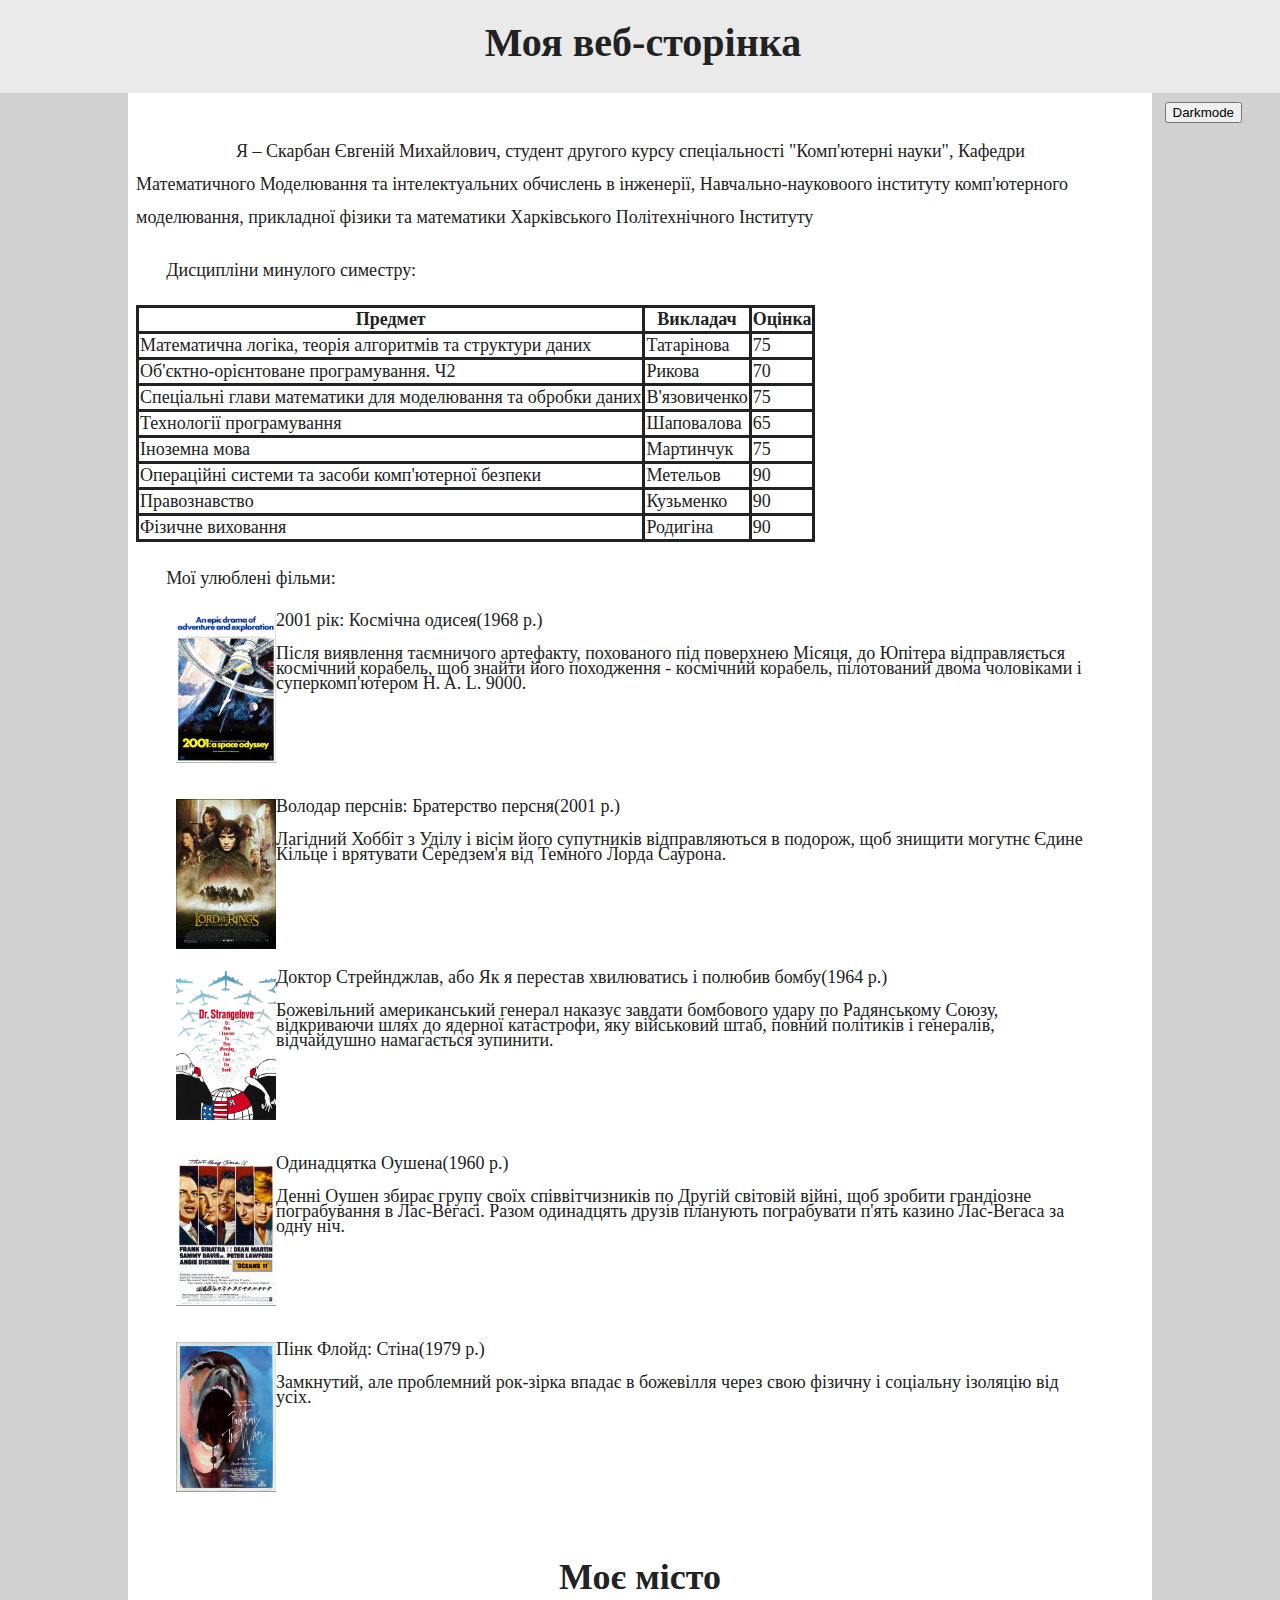
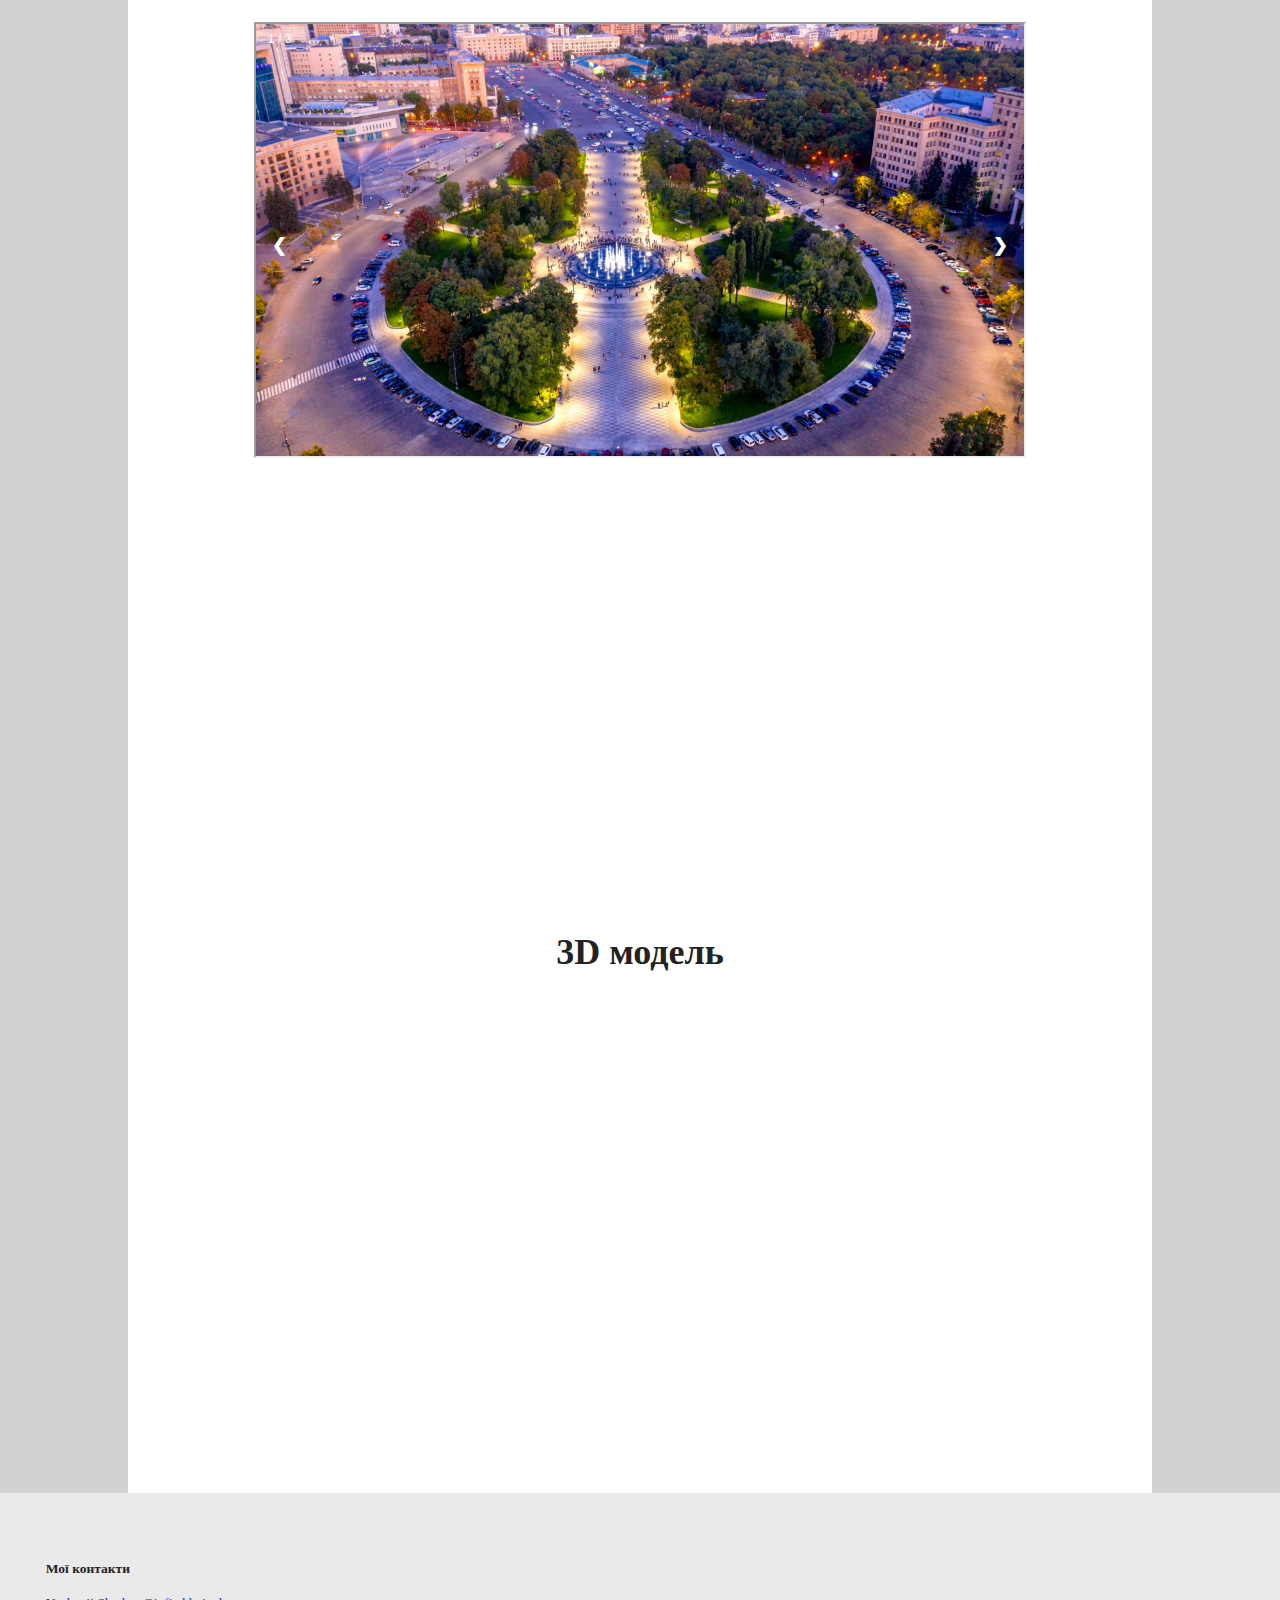
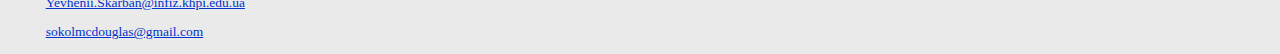
<file: WWW/index.html>
﻿<!DOCTYPE html>
<html xmlns="http://www.w3.org/1999/xhtml" lang="uk">
<head>
    <meta charset="UTF-8" />
    <meta http-equiv="X-UA-Compatible" content="IE=edge" />
    <meta name="viewport" content="width=device-width, initial-scale=1.0" />
    <title>Мій сайт</title>
    <link href="CSS/style.css" rel="stylesheet" type="text/css" />
    <script src="scripts/script1.js">

    </script>
</head>

<body class="bodycl">
    <header class="headcl" id="hed">
        <h1 class="hedh">Моя веб-сторінка</h1>
    </header>
    <button class="btn-toggle" onclick="darkMode()">Darkmode</button>

    <p class="c1f">Я – Скарбан Євгеній Михайлович, студент другого курсу спеціальності "Комп'ютерні науки", Кафедри Математичного Моделювання та інтелектуальних обчислень в інженерії, Навчально-науковоого інституту комп'ютерного моделювання, прикладної фізики та математики Харківського Політехнічного Інституту </p>
    <p class="tablep">
        Дисципліни минулого симестру:
    </p>
        <table class="table1" id="tbl1">
            <tr class="table1">
                <th class="table1">Предмет</th>
                <th class="table1">Викладач</th>
                <th class="table1">Оцінка</th>
            </tr>
            <tr class="table1">
                <td class="table1">Математична логіка, теорія алгоритмів та структури даних</td>
                <td class="table1">Татарінова</td>
                <td class="table1">75</td>
            </tr>
            <tr class="table1">
                <td class="table1">Об'єктно-орієнтоване програмування. Ч2</td>
                <td class="table1">Рикова</td>
                <td class="table1">70</td>
            </tr>
            <tr class="table1">
                <td class="table1">Спеціальні глави математики для моделювання та обробки даних </td>
                <td class="table1">В'язовиченко</td>
                <td class="table1">75</td>
            </tr>
            <tr class="table1">
                <td class="table1">Технології програмування</td>
                <td class="table1">Шаповалова</td>
                <td class="table1">65</td>
            </tr>
            <tr class="table1">
                <td class="table1">Іноземна мова</td>
                <td class="table1">Мартинчук</td>
                <td class="table1">75</td>
            </tr>
            <tr class="table1">
                <td class="table1">Операційні системи та засоби комп'ютерної безпеки</td>
                <td class="table1">Метельов</td>
                <td class="table1">90</td>
            </tr>
            <tr class="table1">
                <td class="table1">Правознавство</td>
                <td class="table1">Кузьменко</td>
                <td class="table1">90</td>
            </tr>
            <tr class="table1">
                <td class="table1">Фізичне виховання</td>
                <td class="table1">Родигіна</td>
                <td class="table1">90</td>
            </tr>
        </table>
    <p class="tablep">Мої улюблені фільми:</p>
    <figure class="cimg1">
        <a href="https://www.imdb.com/title/tt0062622/?ref_=nv_sr_srsg_0_tt_7_nm_1_q_2001" target="_blank"><img src="IMG/film1.png" class="imgfilm" alt="film1"/></a>
        <p class="c2">2001 рік: Космічна одисея(1968 р.)</p>
        <p class="c2">Після виявлення таємничого артефакту, похованого під поверхнею Місяця, до Юпітера відправляється космічний корабель, щоб знайти його походження - космічний корабель, пілотований двома чоловіками і суперкомп'ютером H. A. L. 9000.</p>
    </figure>
    <figure class="c1im">
        <a href="https://www.imdb.com/title/tt0120737/?ref_=nv_sr_srsg_3_tt_8_nm_0_q_the%2520lord%2520" target="_blank"><img src="IMG/film2.png" class="imgfilm" alt="film2"/></a>
        <p class="c2">Володар перснів: Братерство персня(2001 р.)</p>
        <p class="c2">Лагідний Хоббіт з Уділу і вісім його супутників відправляються в подорож, щоб знищити могутнє Єдине Кільце і врятувати Середзем'я від Темного Лорда Саурона.</p>
    </figure>
    <figure class="c1im">
        <a href="https://www.imdb.com/title/tt0057012/?ref_=nv_sr_srsg_0_tt_7_nm_1_q_strenglove" target="_blank"><img src="IMG/film3.png" class="imgfilm" alt="film3"/></a>
        <p class="c2">Доктор Стрейнджлав, або Як я перестав хвилюватись і полюбив бомбу(1964 р.)</p>
        <p class="c2">Божевільний американський генерал наказує завдати бомбового удару по Радянському Союзу, відкриваючи шлях до ядерної катастрофи, яку військовий штаб, повний політиків і генералів, відчайдушно намагається зупинити.</p>
    </figure>
    <figure class="c1im">
        <a href="https://www.imdb.com/title/tt0054135/?ref_=nv_sr_srsg_8_tt_8_nm_0_q_ocean%27s" target="_blank"><img src="IMG/film4.png" class="imgfilm" alt="film4"/></a>
        <p class="c2">Одинадцятка Оушена(1960 р.)</p>
        <p class="c2">Денні Оушен збирає групу своїх співвітчизників по Другій світовій війні, щоб зробити грандіозне пограбування в Лас-Вегасі. Разом одинадцять друзів планують пограбувати п'ять казино Лас-Вегаса за одну ніч.</p>
    </figure>
    <figure class="c1im">
        <a href="https://www.imdb.com/title/tt0084503/?ref_=nv_sr_srsg_0_tt_5_nm_3_q_pick%2520floyd" target="_blank"><img src="IMG/film5.png" class="imgfilm" alt="film5"/></a>
        <p class="c2">Пінк Флойд: Стіна(1979 р.)</p>
        <p class="c2">Замкнутий, але проблемний рок-зірка впадає в божевілля через свою фізичну і соціальну ізоляцію від усіх.</p>
    </figure>
    <h1 class="c3">Моє місто</h1>
    <iframe src="slider.html" class="ifr1"></iframe>


    <iframe src="https://www.google.com/maps/embed?pb=!1m14!1m8!1m3!1d58038.807511419815!2d36.20504952376859!3d49.99303789770338!3m2!1i1024!2i768!4f13.1!3m3!1m2!1s0x4127a09f63ab0f8b%3A0x2d4c18681aa4be0a!2z0KXQsNGA0YzQutC-0LIsINCl0LDRgNGM0LrQvtCy0YHQutCw0Y8g0L7QsdC70LDRgdGC0YwsINCj0LrRgNCw0LjQvdCw!5e0!3m2!1sru!2sru!4v1685149493580!5m2!1sru!2sru" class="ifr2" style="border:0;" allowfullscreen="" loading="lazy" referrerpolicy="no-referrer-when-downgrade"></iframe>
    <h1 class="c4">3D модель</h1>
    <iframe class="sketchfab-embed-wrapper" title="Colorful Frog Free" frameborder="0" allowfullscreen mozallowfullscreen="true" webkitallowfullscreen="true" allow="autoplay; fullscreen; xr-spatial-tracking" xr-spatial-tracking execution-while-out-of-viewport execution-while-not-rendered web-share src="https://sketchfab.com/models/9a5d0b0e85554f798227951be533794b/embed"> </iframe>
    
    <footer class="footcl" id="fot">
        <h4 class="f1">Мої контакти</h4>
        <p class="f1"><a href="mailto:Yevhenii.Skarban@infiz.khpi.edu.ua">Yevhenii.Skarban@infiz.khpi.edu.ua</a></p>
        <p class="f1"><a href="mailto:sokolmcdouglas@gmail.com">sokolmcdouglas@gmail.com</a></p>

    </footer>
</body>

</html>
</file>
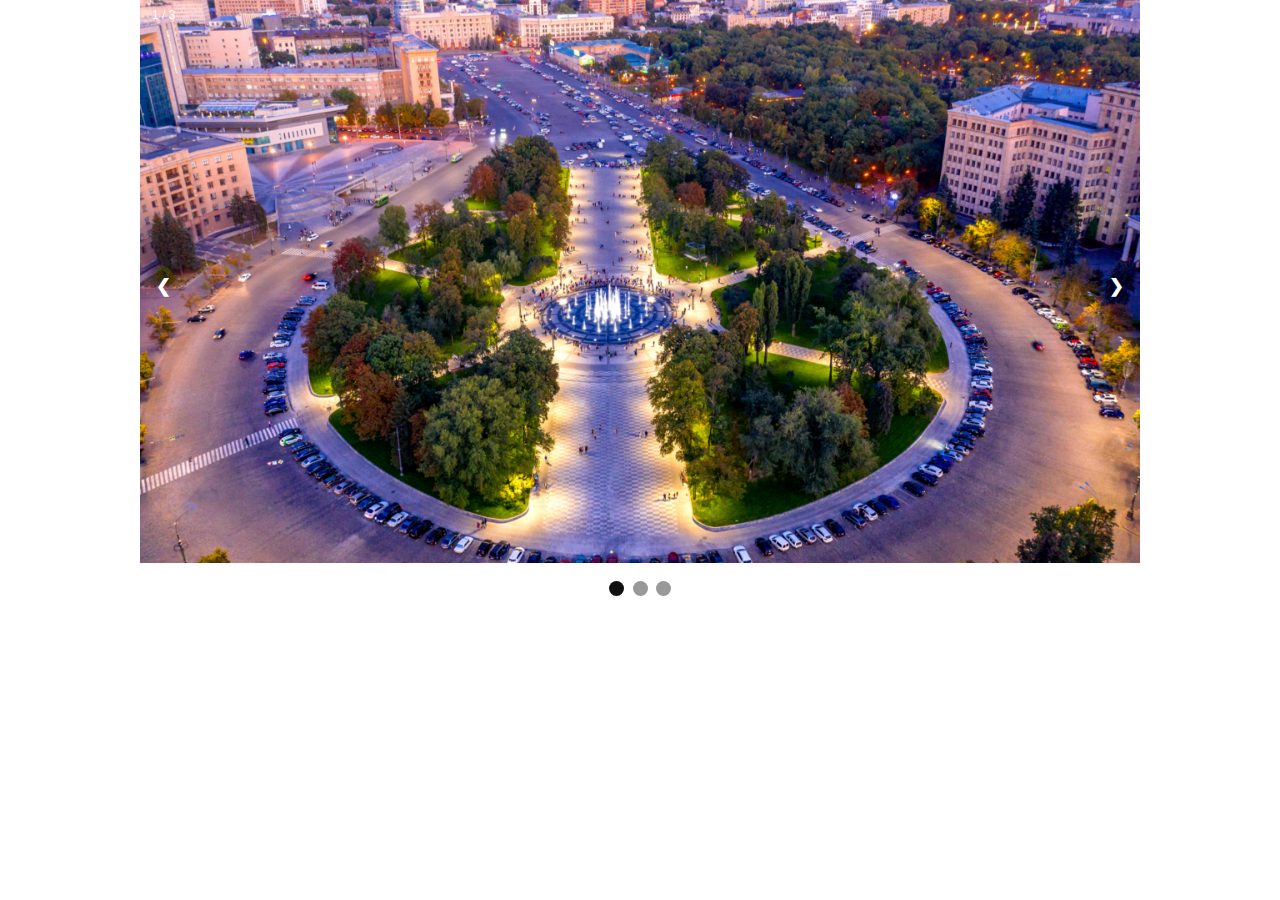
<file: WWW/slider.html>
<!DOCTYPE html>
<html>
<head>
    <title>����������� �� �����-���</title>
    <style>
        * {
            box-sizing: border-box
        }

        body {
            font-family: Verdana, sans-serif;
            margin: 0
        }

        .mySlides {
            display: none
        }

        img {
            vertical-align: middle;
        }

        .slideshow-container {
            max-width: 1000px;
            position: relative;
            margin: auto;
        }
        /* ������ next & previous*/
        .prev, .next {
            cursor: pointer;
            position: absolute;
            top: 50%;
            width: auto;
            padding: 16px;
            margin-top: -22px;
            color: white;
            font-weight: bold;
            font-size: 18px;
            transition: 0.6s ease;
            border-radius: 0 3px 3px 0;
            user-select: none;
        }
        /* �������� ��������� "next button" */
        .next {
            right: 0;
            border-radius: 3px 0 0 3px;
        }
            /* �������� ������ ������� ���� � ��������� �������������*/
            .prev:hover, .next:hover {
                background-color: rgba(0,0,0,0.8);
            }
        /* ������� ��� ������������ */
        .text {
            color: #ffffff;
            font-size: 15px;
            padding: 8px 12px;
            position: absolute;
            bottom: 8px;
            width: 100%;
            text-align: center;
        }
        /* Number text (1/3 etc) */
        .numbertext {
            color: #ffffff;
            font-size: 12px;
            padding: 8px 12px;
            position: absolute;
            top: 0;
        }
        /* �����/�������/��������� */
        .dot {
            cursor: pointer;
            height: 15px;
            width: 15px;
            margin: 0 2px;
            background-color: #999999;
            border-radius: 50%;
            display: inline-block;
            transition: background-color 0.6s ease;
        }

            .active, .dot:hover {
                background-color: #111111;
            }
        /* ���������� �������� */
        .fade {
            -webkit-animation-name: fade;
            -webkit-animation-duration: 1.5s;
            animation-name: fade;
            animation-duration: 1.5s;
        }

        @-webkit-keyframes fade {
            from {
                opacity: .4
            }

            to {
                opacity: 1
            }
        }

        @keyframes fade {
            from {
                opacity: .4
            }

            to {
                opacity: 1
            }
        }
        /* ��� ��������� ������� ��������� ������ ������ */
        @media only screen and (max-width: 300px) {
            .prev, .next, .text {
                font-size: 11px
            }
        }
    </style>
</head>
<body>
    <div class="slideshow-container">
        <div class="mySlides fade">
            <div class="numbertext">1 / 3</div>
            <img src="IMG/slide1.jpg" style="width:100%">
        </div>
        <div class="mySlides fade">
            <div class="numbertext">2 / 3</div>
            <img src="IMG/slide2.jpg" style="width:100%">
        </div>
        <div class="mySlides fade">
            <div class="numbertext">3 / 3</div>
            <img src="IMG/slide3.jpg" style="width:100%">
        </div>
        <a class="prev" onclick="plusSlides(-1)">&#10094;</a>
        <a class="next" onclick="plusSlides(1)">&#10095;</a>
    </div>
    <br>
    <div style="text-align:center">
        <span class="dot" onclick="currentSlide(1)"></span>
        <span class="dot" onclick="currentSlide(2)"></span>
        <span class="dot" onclick="currentSlide(3)"></span>
    </div>
    <script>
        var slideIndex = 1;
        showSlides(slideIndex);

        function plusSlides(n) {
            showSlides(slideIndex += n);
        }

        function currentSlide(n) {
            showSlides(slideIndex = n);
        }

        function showSlides(n) {
            var i;
            var slides = document.getElementsByClassName("mySlides");
            var dots = document.getElementsByClassName("dot");
            if (n > slides.length) { slideIndex = 1 }
            if (n < 1) { slideIndex = slides.length }
            for (i = 0; i < slides.length; i++) {
                slides[i].style.display = "none";
            }
            for (i = 0; i < dots.length; i++) {
                dots[i].className = dots[i].className.replace(" active", "");
            }
            slides[slideIndex - 1].style.display = "block";
            dots[slideIndex - 1].className += " active";
        }
    </script>
</body>
</html>
</file>
<file: WWW/CSS/style.css>
﻿
*{
    
}
body {
    color: #222;
    Background: linear-gradient(to right, #d1d1d1 10vw,#ffffff 10vw 90vw, #d1d1d1 90vw);
}
    body.dark-mode {
        color: #EFEFF0;
        background: linear-gradient(to right, #36323D 10vw,#453F4D 10vw 90vw, #36323D 90vw);
    }

header {
    color: #222;
    background-color: #eaeaea;
}

    header.dark-mode2 {
        color: #eee;
        background-color: #242222;
    }
footer {   
    color: #222;
    background-color: #eaeaea;
}
    footer.dark-mode1 {
        color: #eee;
        background-color: #242222;
    }
.bodycl {
	font-size:18px;
	padding-top: 3vh;
    padding-left: 10vw;
    padding-right: 10vw;
    padding-bottom:100px;
    position: relative;
    min-height: 100%;
}
.footcl {
    padding-left:6vw;
    padding-top:50px;
    font-size:1.5vh;
    position: absolute;
    left: -5.4vw;
    bottom: -4%;
    width: 110vw;
}
.headcl {
    font-size:20px;
    position: absolute;
    top: -0.5%;
    width: 110vw;
    left:-5.4vw;
}
a {
    color: #0033cc;
}
.tablep {
    margin-left:3%;
    margin-top: 20px;
    line-height: 33px;
    font-size: 18px;
}
.table1 {
    border: medium solid;
    border-collapse: collapse;
    margin-left: 0%;
}
    .table1.dark-mode {
        color: #EFEFF0;
        background-color: #453F4D;
        border-color: #7f7f7f;
    }
.c1f {
    text-indent: 100px;
    margin-top: 100px;
    line-height: 33px;
}
.c1 {
    text-indent: 100px;
    margin-top: 20px;
    line-height: 33px;
}
.f1{
    margin-left: 30px;
}
.clist {
    list-style-type: decimal;
    line-height: 40px;
}
.flmdesc {
}
.cimg1 {
    line-height: 15px;
}
.btn-toggle {
    position: absolute;
    top: 3%;
    right: 30px;
}
.c1im {
    margin-top: 108px;
    line-height: 15px;
}
.c2 {
    margin-right: 10px;
    margin-left: 10px;
}
.ifr1 {
    margin-top: 2%;
    width:60vw;
    height:33.75vw;
    display: block;
    margin-left: auto;
    margin-right: auto;
}
.ifr2 {
    width:60vw;
    height:33.75vw;
    margin-top:2%;
    display: block;
    margin-left: auto;
    margin-right: auto;
}
.c3 {
    text-align: center;
    margin-top: 15%;
}
.sketchfab-embed-wrapper {
    width:60vw;
    height:33.75vw;
    margin-top: 2%;
    display: block;
    margin-left: auto;
    margin-right: auto;
}
.hedh{
    text-align:center;
}
.c4 {
    text-align: center;
    margin-top: 2%;
}
.imgfilm{
    width:100px;
    height:150px;
    float:left;
}
</file>
